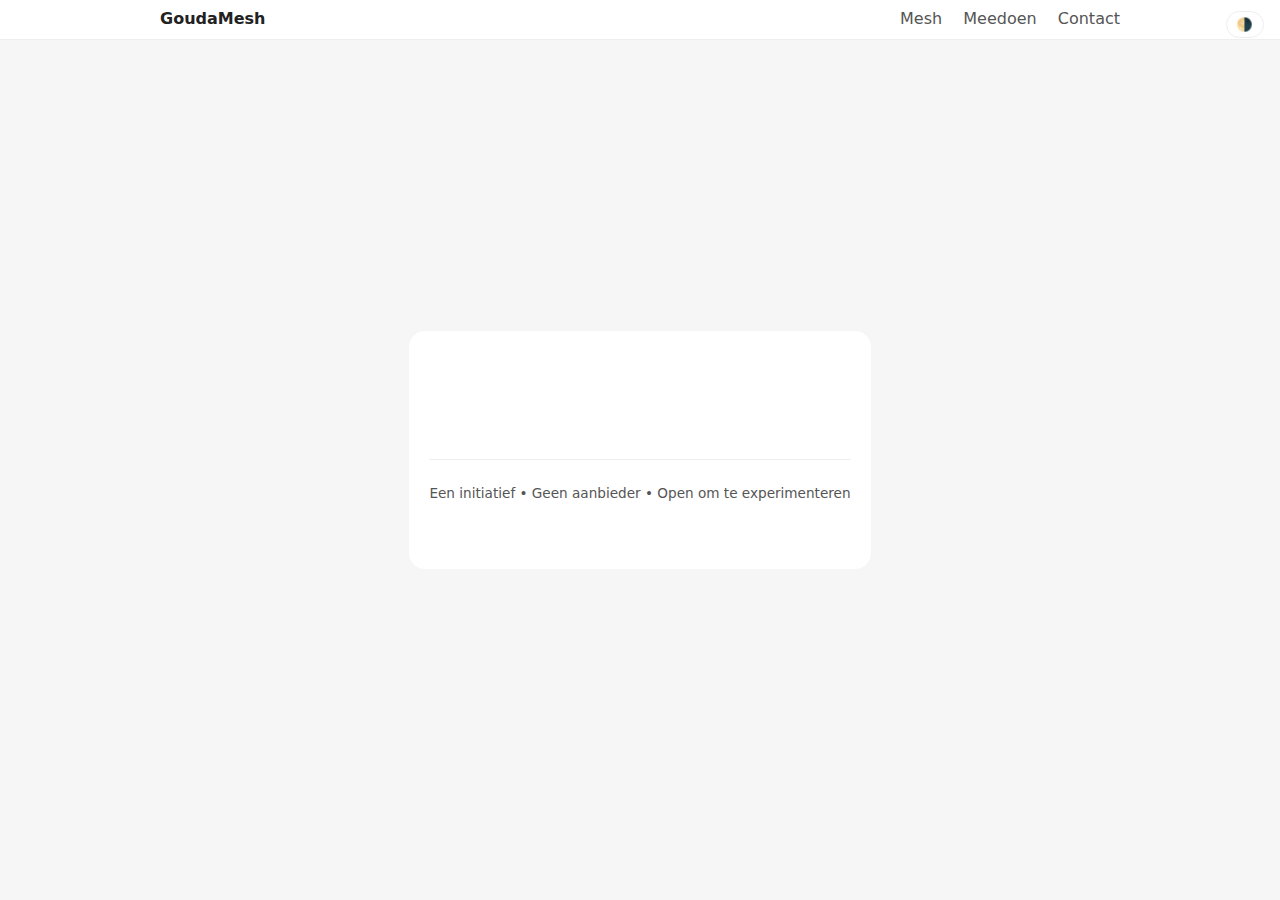
<file: benodigd.html>
<!DOCTYPE html>
<html lang="nl">
<head>
  <meta charset="UTF-8" />
  <meta name="viewport" content="width=device-width, initial-scale=1.0" />

  <title>GoudaMesh: Meedoen</title>

  <!-- Favicon -->
  <link rel="apple-touch-icon" sizes="180x180" href="apple-touch-icon.png">
  <link rel="icon" type="image/png" sizes="32x32" href="favicon-32x32.png">
  <link rel="icon" type="image/png" sizes="16x16" href="favicon-16x16.png">
  <link rel="manifest" href="site.webmanifest">

  <link rel="stylesheet" href="assets/style.css" />
</head>

<body>

  <!-- Navigatie hier -->
  <nav>
    <div class="nav-inner">
      <a href="index.html" class="nav-logo">GoudaMesh</a>
      <div class="nav-links">
        <a href="mesh.html" class="nav-mesh">Mesh</a>
        <a href="meedoen.html" class="nav-meedoen">Meedoen</a>
        <a href="contact.html" class="nav-contact">Contact</a>
        <button class="theme-toggle" onclick="toggleTheme()">🌗</button>
      </div>
    </div>
  </nav>

  <!-- Pagina-inhoud -->
  <div class="container">
    <div id="nl" class="lang">
      <h1>Meedoen</h1>
<h3 id="wat-heb-je-nodig-">Wat heb je nodig?</h3>
<p>Om mee te doen koop je een klein apparaatje (vaak niet groter dan een aansteker) voor ongeveer €30,- tot €50,-. Er hoeft geen simkaart in en je betaalt nooit abonnementskosten.</p>
<p>Voor beginners is het belangrijk om te kiezen voor een apparaat dat &quot;ready-to-go&quot; is. Hoewel je sommige losse printplaatjes zelf in elkaar moet zetten, zijn er tegenwoordig uitstekende complete opties.</p>
<p>Hier zijn de 3 beste keuzes voor beginners in 2025:</p>
<h3 id="1-de-smartphone-ervaring-lilygo-t-deck-plus-">1. De &quot;Smartphone&quot; ervaring: <strong>LilyGo T-Deck Plus</strong></h3>
<p>Dit is het meest gebruiksvriendelijke apparaat. Het ziet eruit als een oude BlackBerry, inclusief scherm en een klein toetsenbordje.</p>
<ul>
<li><strong>Voordeel:</strong> Je hebt je telefoon niet per se nodig; je kunt direct op het apparaatje typen.</li>
<li><strong>Ideaal voor:</strong> Mensen die een alles-in-één apparaat willen dat direct werkt.</li>
<li><strong>Prijs:</strong> Ongeveer €80 - €100.</li>
</ul>
<h3 id="2-de-set-and-forget-seeed-studio-sensecap-t1000-e-">2. De &quot;Set-and-Forget&quot;: <strong>Seeed Studio SenseCAP T1000-E</strong></h3>
<p>Dit apparaatje heeft het formaat van een creditcard en is super robuust.</p>
<ul>
<li><strong>Voordeel:</strong> Het is waterdicht en de batterij gaat erg lang mee. Er zit geen groot scherm op, dus je bedient hem volledig via de app op je telefoon.</li>
<li><strong>Ideaal voor:</strong> Wandelaars, fietsers of om in je tas te stoppen voor noodgevallen.</li>
<li><strong>Prijs:</strong> Ongeveer €40 - €50.</li>
</ul>
<h3 id="3-de-populaire-allrounder-heltec-v3-met-case-">3. De Populaire Allrounder: <strong>Heltec V3 (met case)</strong></h3>
<p>Dit is de meest verkochte &quot;instapper&quot;. Let er wel op dat je de versie koopt die al in een plastic behuizing (case) zit.</p>
<ul>
<li><strong>Voordeel:</strong> Goedkoop en er is een enorme community die je kan helpen als je vragen hebt. Hij heeft een klein schermpje waarop je kunt zien of er andere mensen in de buurt zijn.</li>
<li><strong>Ideaal voor:</strong> Mensen die voor een lage prijs willen experimenteren.</li>
<li><strong>Prijs:</strong> Ongeveer €30 - €45.</li>
</ul>
<hr>
<h3 id="belangrijk-om-op-te-letten-bij-aankoop-">Belangrijk om op te letten bij aankoop:</h3>
<ul>
<li><strong>Frequentie:</strong> In Europa <strong>moet</strong> je de <strong>868 MHz</strong> versie kopen. De 915 MHz versie is voor Amerika en is hier niet toegestaan (en werkt ook minder goed met andere Nederlandse gebruikers).</li>
<li><strong>Antenne:</strong> Zorg dat er altijd een antenne bij zit. Zet het apparaat <strong>nooit</strong> aan zonder dat de antenne erop geschroefd is, anders kan het zendertje doorbranden.</li>
</ul>
<h3 id="waar-koop-je-dit-">Waar koop je dit?</h3>
<p>In Nederland kun je kijken bij webshops zoals <strong>Tinytronics</strong>, <strong>Eleshop</strong> of via <strong>Amazon.nl</strong> en <strong>Bol.com</strong>. Als je wat langer kunt wachten en minder wilt betalen, is <strong>AliExpress</strong> de plek waar de meeste hobbyisten hun spullen halen.</p>

    </div>
    <div id="en" class="lang">
      <h1>Join</h1>
    </div>

    <footer>
      Een initiatief • Geen aanbieder • Open om te experimenteren
    </footer>
  </div>

  <!-- JS als laatste -->
  <script src="assets/main.js"></script>

  <!-- Actieve pagina highlight -->
  <script>
    const page = location.pathname.split('/').pop();
    if (page.includes('mesh')) document.querySelector('.nav-mesh')?.classList.add('active');
    if (page.includes('meedoen')) document.querySelector('.nav-meedoen')?.classList.add('active');
    if (page.includes('contact')) document.querySelector('.nav-contact')?.classList.add('active');
  </script>

</body>
</html>
</file>
<file: assets/style.css>
:root {
  --accent: #8fbf9a;
  --accent-warm: #f1f6f2;
  --accent-dark: #2f5d3a;

  --text-main: #222;
  --text-muted: #555;
  --bg: #f5f6f5;
  --card-bg: #ffffff;
  --border: #eee;
}

body.dark {
  --accent: #8fbf9a;
  --accent-warm: #1f2a23;
  --accent-dark: #b6e0c0;

  --text-main: #e6e6e6;
  --text-muted: #b5b5b5;
  --bg: #141716;
  --card-bg: #1c1f1e;
  --border: #2a2d2c;
}

body {
  margin: 0;
  font-family: system-ui, -apple-system, BlinkMacSystemFont, "Segoe UI",
    Roboto, Helvetica, Arial, sans-serif;
  background: var(--bg);
  color: var(--text-main);
  display: flex;
  align-items: center;
  justify-content: center;
  min-height: 100vh;
  /*transition: background 0.3s, color 0.3s;*/
  line-height: 1.65;
}

.delayed {
  visibility: hidden;
}

.logo {
  width: 56px;
  height: 56px;
  margin: 0 auto 1rem;
}

.logo img {
  width: 20px;
  /* Pas de grootte van je logo aan */
  height: auto;
}

.badge {
  display: inline-block;
  background: var(--accent-warm);
  color: var(--accent-dark);
  padding: 0.45rem 0.8rem;
  border-radius: 999px;
  font-size: 0.85rem;
  margin-bottom: 1.2rem;
}

h1 {
  font-size: 2.1rem;
  margin-bottom: 0.4rem;
}

h2 {
  font-size: 1.6rem;
  font-weight: normal;
  color: var(--text-muted);
  margin-top: 3rem;
  margin-bottom: 1rem;
}

h3 {
  margin-top: 2rem;
  margin-bottom: 0.5rem;
  font-size: 1.2rem;
}

p {
  margin: 0.75rem 0 1rem;
}

ul {
  margin: 0.75rem 0 1.25rem 1.25rem;
}

li {
  margin-bottom: 0.5rem;
}

nav {
  position: fixed;
  top: 0;
  width: 100%;
  background: var(--card-bg);
  border-bottom: 1px solid var(--border);
  z-index: 10;
}

.nav-inner {
  max-width: 960px;
  margin: 0 auto;
  padding: 0.4rem 1.2rem;
  display: flex;
  justify-content: space-between;
  align-items: center;
  position: relative;
}

.nav-logo {
  font-weight: 600;
  text-decoration: none;
  color: var(--text-main);
}

.nav-logo:hover {
  opacity: 0.85;
}

.nav-links a {
  margin-left: 1rem;
  text-decoration: none;
  color: var(--text-muted);
}

.nav-links a.active {
  color: var(--accent-dark);
  text-decoration: underline;
}

.container {
  max-width: 720px;
  margin: 0 auto;
  padding: 6rem 1.25rem 4rem;
  background: var(--card-bg);
  border-radius: 16px;
  /*text-align: center;*/
}

.lang-switch {
  margin-bottom: 1.2rem;
  font-size: 0.9rem;
}

.lang-switch button {
  background: none;
  border: none;
  color: var(--accent-dark);
  cursor: pointer;
  margin: 0 0.4rem;
  font-weight: 500;
}

.lang-switch button.active {
  /*text-decoration: underline;*/
text-decoration: none;
}

.lang {
  display: none;
}

.lang.active {
  display: block;
}

a {
  color: var(--accent-dark);
  text-decoration: underline;
}

a:hover,
a:focus {
  text-decoration: none;
}

.contact {
  margin-top: 1.8rem;
  padding-top: 1.4rem;
  border-top: 1px solid var(--border);
  font-size: 0.9rem;
}

.contact a {
  color: var(--accent-dark);
  text-decoration: none;
  font-weight: 500;
}

footer {
  margin-top: 2rem;
  padding-top: 1.4rem;
  font-size: 0.85rem;
  color: var(--text-muted);
  border-top: 1px solid var(--border);
  text-align: center;
}

.theme-toggle {
  position: fixed;
  top: 0.7rem;
  right: 1rem;
  background: none;
  border: 1px solid var(--border);
  border-radius: 999px;
  padding: 0.3rem 0.6rem;
  cursor: pointer;
}



.icon {
  width: 20px;
  height: 20px;
  stroke: currentColor;
  stroke-width: 1.75;
  vertical-align: middle;
  margin-right: 0.4rem;
  opacity: 0.85;
}

.illustration {
  display: flex;
  justify-content: center;
  margin: 2rem 0 2.5rem;
}

.mesh-network,
.mesh-flow {
  width: 100%;
  max-width: 420px;
  stroke: currentColor;
  fill: none;
  stroke-width: 2;
  opacity: 0.75;
}

.mesh-network circle {
  fill: currentColor;
  stroke: none;
}

/* --- LICHTE VISUELE SCHEIDING --- */

section+section,
h2+p {
  margin-top: 1rem;
}

.nav-logo {
  display: flex;
  align-items: center;
  margin-right: auto;
  color: var(--text-color);
  text-decoration: none;
}

.nav-logo svg {
  height: 36px;
  width: auto;
  display: block;
}

.logo-svg {
  height: 36px;
  width: auto;
  display: block;
}

/* --- HAMBURGER BUTTON --- */

.hamburger {
  display: none;
  flex-direction: column;
  justify-content: center;
  gap: 4px;
  background: none;
  border: none;
  padding: 0.5rem;
  cursor: pointer;
  color: var(--text-color);
}

.hamburger span {
  width: 22px;
  height: 2px;
  background: currentColor;
  display: block;
  transition: transform 0.2s ease, opacity 0.2s ease;
}

/* --- MOBIEL --- */

@media (max-width: 700px) {

  .hamburger {
    display: flex;
  }

  .nav-links {
    position: absolute;
    top: 100%;
    right: 0;
    left: 0;
    background: var(--bg);
    flex-direction: column;
    padding: 1rem 1.25rem;
    gap: 0.75rem;
    display: none;
    border-bottom: 1px solid var(--border);
    z-index: 0;
  }

  .nav-links.open {
    display: flex;
  }

  .nav-links.open a {
    float: none;
    display: block;
    text-align: left;
  }

  .nav-links a,
  .nav-links button {
    text-align: left;
  }
}

/* --- HAMBURGER → X --- */

.hamburger.open span:nth-child(1) {
  transform: translateY(6px) rotate(45deg);
}

.hamburger.open span:nth-child(2) {
  opacity: 0;
}

.hamburger.open span:nth-child(3) {
  transform: translateY(-6px) rotate(-45deg);
}
</file>
